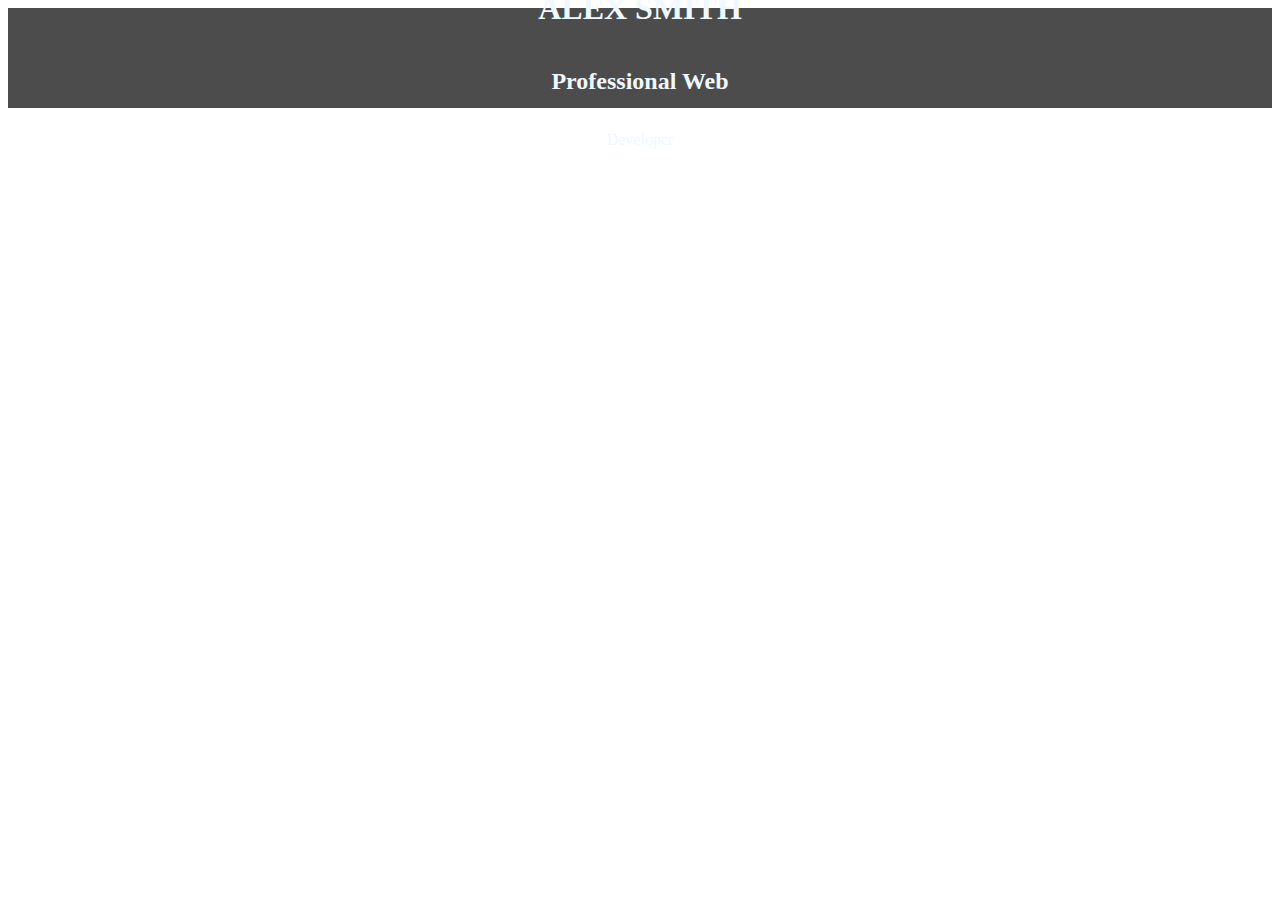
<file: fontawesome-free-6.4.0-web/test55/index.html>
<!DOCTYPE html>
<html lang="en">
<head>
    <meta charset="UTF-8">
    <meta http-equiv="X-UA-Compatible" content="IE=edge">
    <meta name="viewport" content="width=device-width, initial-scale=1.0">
    <link rel="stylesheet" href="style.css">
    <title>Document</title>
</head>
<body>

<div class="bg-layer">
    <div class="home-caption">
        <span>Hello i'm</span>
        <h1>ALEX SMITH</h1>
        <h2>Professional Web</h2>
        <p>Developer</p>
    </div>
</div>
</body>
</html>
</file>
<file: fontawesome-free-6.4.0-web/test55/style.css>
.home {

    background-image: url(slider-02.jpg);
    background-size: cover;
    background-position: center center;
    height: 100vh;
}



.bg-layer {
    background-color: rgba(0, 0, 0, 0.7);
    height: 100px;
}

.home-caption {
    height: 100%;
    display: flex;
    flex-direction: column;
    align-items: center;
    justify-content: center;
    color: aliceblue;

}
</file>
